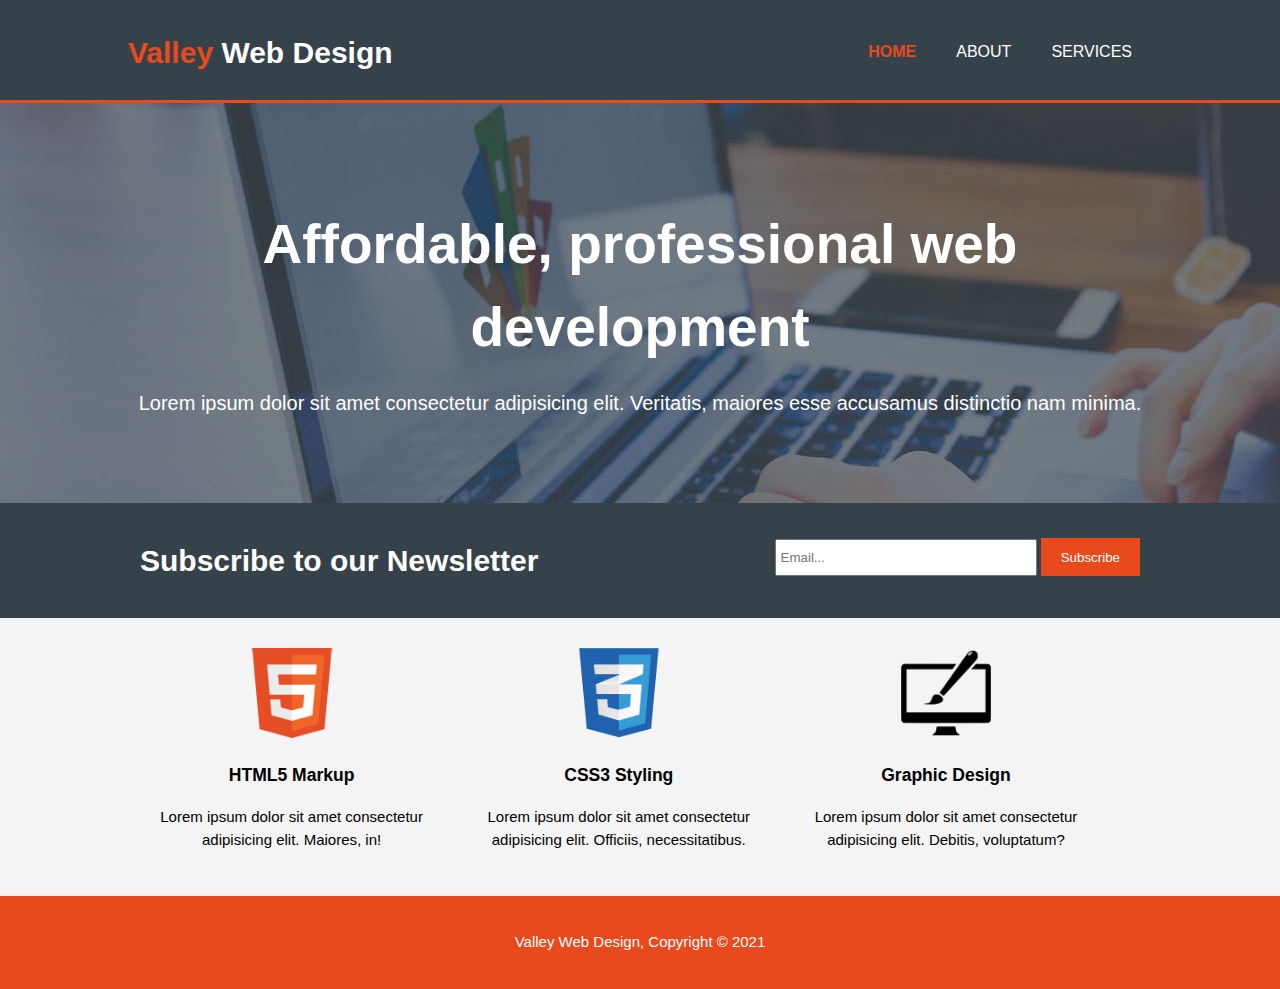
<file: index.html>
<!DOCTYPE html>
<html lang="en">
<head>
    <meta charset="UTF-8">
    <meta name="viewport" content="width=device-width, initial-scale=1.0">
    <meta name="description" content="Affordable, professional web design and development">
    <meta name="keywords" content="web design, web development, freelance">
    <meta name="author" content="Cody Valley">
    <title>Valley Web Design | Home</title>
    <link rel="stylesheet" href="./css/style.css">
</head>
<body>
    <header>
        <div class="container">
            <div id="branding">
                <h1><span class="highlight">Valley</span> Web Design</h1>
            </div>
            <nav>
                <ul>
                    <li class="current"><a href="index.html">Home</a></li>
                    <li><a href="about.html">About</a></li>
                    <li><a href="services.html">Services</a></li>
                </ul>
            </nav>
        </div>
    </header>

    <section id="showcase">
        <div class="container">
            <h1>Affordable, professional web development</h1>
            <p>Lorem ipsum dolor sit amet consectetur adipisicing elit. Veritatis, maiores esse accusamus distinctio nam minima.</p>
        </div>
    </section>

    <section id="newsletter">
        <div class="container">
            <h1>Subscribe to our Newsletter</h1>
            <form action="/">
                <input type="email" placeholder="Email...">
                <button type="submit" class="button_1">Subscribe</button>
            </form>
        </div>
    </section>

    <section id="boxes">
        <div class="container">
        <div class="box">
            <img src="./img/logo_html.png">
            <h3>HTML5 Markup</h3>
            <p>Lorem ipsum dolor sit amet consectetur adipisicing elit. Maiores, in!</p>
        </div>
        <div class="box">
            <img src="./img/logo_css.png">
            <h3>CSS3 Styling</h3>
            <p>Lorem ipsum dolor sit amet consectetur adipisicing elit. Officiis, necessitatibus.</p>
        </div>
        <div class="box">
            <img src="./img/logo_brush.png">
            <h3>Graphic Design</h3>
            <p>Lorem ipsum dolor sit amet consectetur adipisicing elit. Debitis, voluptatum?</p>
        </div>
        </div>
    </section>

    <footer>
        <p>Valley Web Design, Copyright &copy; 2021</p>
    </footer>
</body>
</html>
</file>
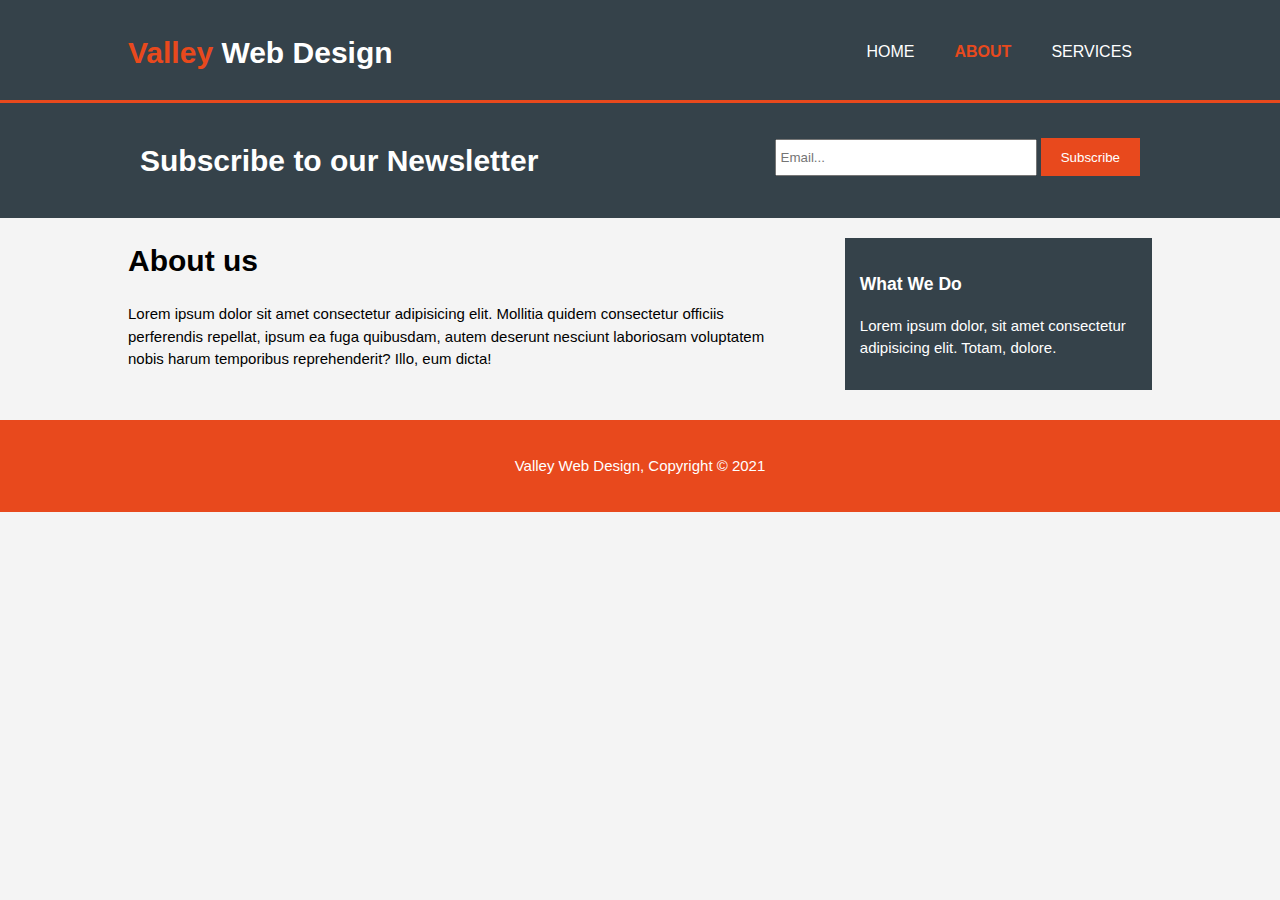
<file: about.html>
<!DOCTYPE html>
<html lang="en">
<head>
    <meta charset="UTF-8">
    <meta name="viewport" content="width=device-width, initial-scale=1.0">
    <meta name="description" content="Affordable, professional web design and development">
    <meta name="keywords" content="web design, web development, freelance">
    <meta name="author" content="Cody Valley">
    <title>Valley Web Design | About</title>
    <link rel="stylesheet" href="./css/style.css">
</head>
<body>
    <header>
        <div class="container">
            <div id="branding">
                <h1><span class="highlight">Valley</span> Web Design</h1>
            </div>
            <nav>
                <ul>
                    <li><a href="index.html">Home</a></li>
                    <li class="current"><a href="about.html">About</a></li>
                    <li><a href="services.html">Services</a></li>
                </ul>
            </nav>
        </div>
    </header>

    <section id="newsletter">
        <div class="container">
            <h1>Subscribe to our Newsletter</h1>
            <form action="/">
                <input type="email" placeholder="Email...">
                <button type="submit" class="button_1">Subscribe</button>
            </form>
        </div>
    </section>

    <section id="main">
        <div class="container">
            <article id="main-col">
                <h1 class="page-title">About us</h1>
                <p>Lorem ipsum dolor sit amet consectetur adipisicing elit. Mollitia quidem consectetur officiis perferendis repellat, ipsum ea fuga quibusdam, autem deserunt nesciunt laboriosam voluptatem nobis harum temporibus reprehenderit? Illo, eum dicta!
                </p>
            </article>
            <aside id="sidebar">
            <div class="dark">
                <h3>What We Do</h3>
                <p>Lorem ipsum dolor, sit amet consectetur adipisicing elit. Totam, dolore.</p>
            </div>
            </aside>

        </div>
    </section>

    <footer>
        <p>Valley Web Design, Copyright &copy; 2021</p>
    </footer>
</body>
</html>
</file>
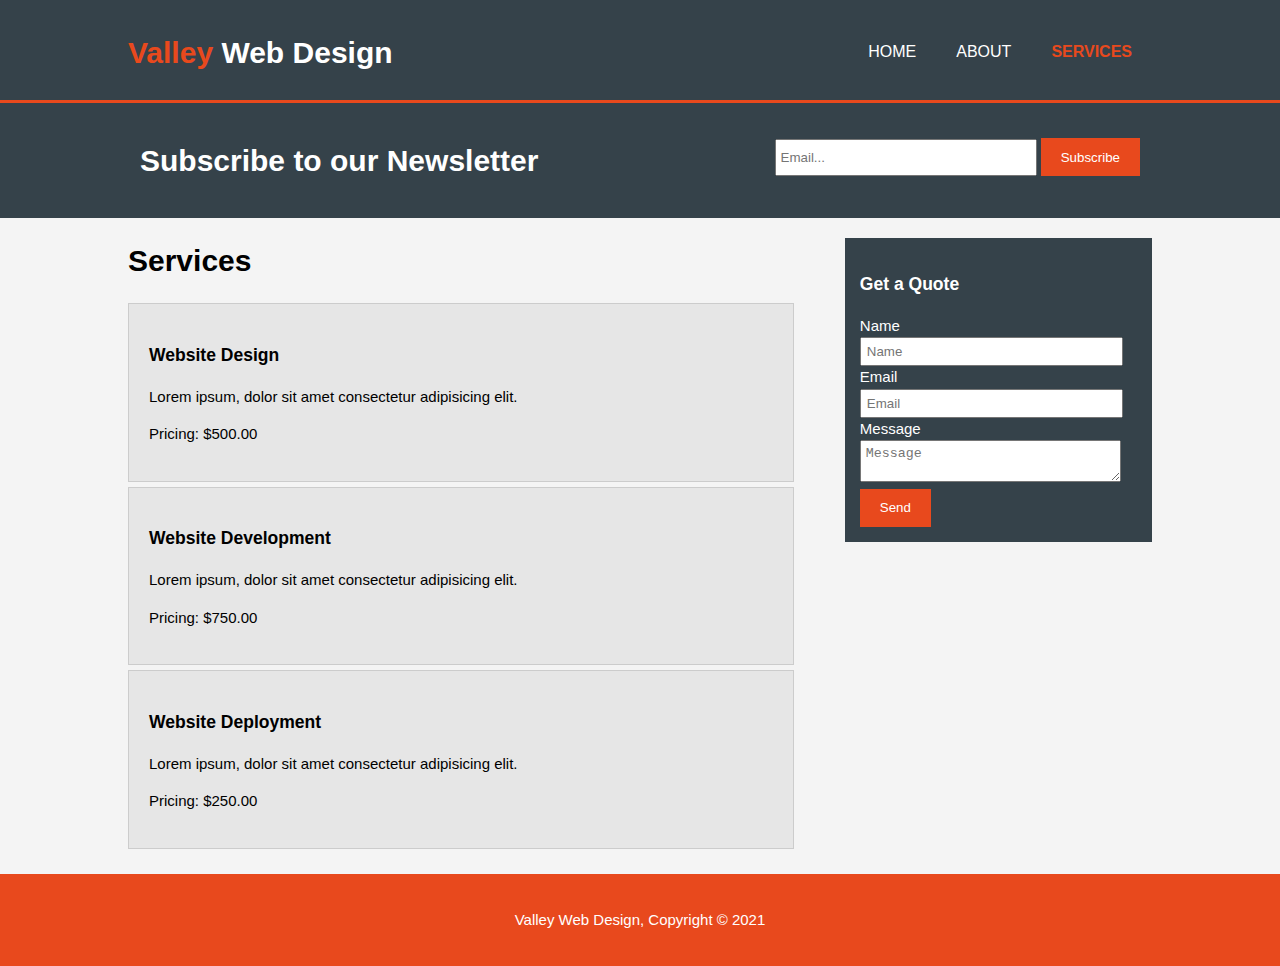
<file: services.html>
<!DOCTYPE html>
<html lang="en">
<head>
    <meta charset="UTF-8">
    <meta name="viewport" content="width=device-width, initial-scale=1.0">
    <meta name="description" content="Affordable, professional web design and development">
    <meta name="keywords" content="web design, web development, freelance">
    <meta name="author" content="Cody Valley">
    <title>Valley Web Design | Services</title>
    <link rel="stylesheet" href="./css/style.css">
</head>
<body>
    <header>
        <div class="container">
            <div id="branding">
                <h1><span class="highlight">Valley</span> Web Design</h1>
            </div>
            <nav>
                <ul>
                    <li><a href="index.html">Home</a></li>
                    <li><a href="about.html">About</a></li>
                    <li class="current"><a href="services.html">Services</a></li>
                </ul>
            </nav>
        </div>
    </header>

    <section id="newsletter">
        <div class="container">
            <h1>Subscribe to our Newsletter</h1>
            <form action="/">
                <input type="email" placeholder="Email...">
                <button type="submit" class="button_1">Subscribe</button>
            </form>
        </div>
    </section>

    <section id="main">
        <div class="container">
            <article id="main-col">
                <h1 class="page-title">Services</h1>
                <ul id="services">
                    <li>
                        <h3>Website Design</h3>
                        <p>Lorem ipsum, dolor sit amet consectetur adipisicing elit.</p>
                        <p>Pricing: $500.00</p>
                    </li>
                    <li>
                        <h3>Website Development</h3>
                        <p>Lorem ipsum, dolor sit amet consectetur adipisicing elit.</p>
                        <p>Pricing: $750.00</p>
                    </li>
                    <li>
                        <h3>Website Deployment</h3>
                        <p>Lorem ipsum, dolor sit amet consectetur adipisicing elit.</p>
                        <p>Pricing: $250.00</p>
                    </li>
                </ul>
            </article>
            <aside id="sidebar">
            <div class="dark">
                <h3>Get a Quote</h3>
                <form action="/" class="quote">
                    <div>
                        <label for="name">Name</label>
                        <input type="text" placeholder="Name">
                    </div>
                    <div>
                        <label for="email">Email</label>
                        <input type="text" placeholder="Email">
                    </div>
                    <div>
                        <label for="message">Message</label>
                        <textarea placeholder="Message"></textarea>
                    </div>
                    <button class="button_1" type="submit">Send</button>
                </form>
            </div>
            </aside>

        </div>
    </section>

    <footer>
        <p>Valley Web Design, Copyright &copy; 2021</p>
    </footer>
</body>
</html>
</file>
<file: css/style.css>
body {
    font: 15px/1.5 Arial, Helvetica, sans-serif;
    padding: 0;
    margin: 0;
    background-color: #F4F4F4;
}

/* Global */
.container {
    width: 80%;
    margin: auto;
    overflow: hidden;
}

ul {
    margin: 0;
    padding: 0;
}

.button_1 {
    height: 38px;
    background: #E8491D;
    color: #FFFFFF;
    border: none;
    padding-left: 20px;
    padding-right: 20px;
}

.dark {
    padding: 15px;
    background: #35424A;
    color: #FFFFFF;
    margin-top: 10px;
    margin-bottom: 10px;

}

/* Header */
header {
    background: #35424A;
    color: #FFFFFF;
    padding-top: 30px;
    min-height: 70px;
    border-bottom: #E8491D 3px solid;
}

header a {
    color: #FFFFFF;
    text-decoration: none;
    text-transform: uppercase;
    font-size: 16px;
}

header li {
    float: left;
    display: inline;
    padding: 0 20px 0 20px;
}

header #branding {
    float: left;
}

header #branding h1 {
    margin: 0;
}

header nav {
    float: right;
    margin-top: 10px;
}

header .highlight, header .current a {
    color: #E8491D;
    font-weight: bold;
}

header a:hover {
    color: #CCCCCC;
    font-weight: bold;
}

/* Showcase */
#showcase {
    min-height: 400px;
    background: url('../img/showcase.jpg') no-repeat 0 -400px;
    text-align: center;
    color: #FFFFFF;
}

#showcase h1 {
    margin-top: 100px;
    font-size: 55px;
    margin-bottom: 10px;
}

#showcase p {
    font-size: 20px;
}

/* Newsletter */
#newsletter {
    padding: 15px;
    color: #FFFFFF;
    background: #35424A;
}

#newsletter h1 {
    float: left;
}

#newsletter form {
    float: right;
    margin-top: 20px;
}

#newsletter input[type="email"] {
    padding: 4px;
    height: 25px;
    width: 250px;
}

/* Boxes */
#boxes {
    margin-top: 20px;
}

#boxes .box {
    float: left;
    width: 30%;
    padding: 10px;
    text-align: center;
}

#boxes .box img {
    width: 90px;
}

/* Sidebar */
aside#sidebar {
    float: right;
    width: 30%;
    margin-top: 10px;
}

aside#sidebar .quote input, aside#sidebar .quote textarea {
    width: 90%;
    padding: 5px;
}

/* Main-col */
article#main-col {
    float: left;
    width: 65%;
}

/* Services */
ul#services li {
    list-style: none;
    padding: 20px;
    border: #CCCCCC solid 1px;
    margin-bottom: 5px;
    background: #E6E6E6;
}

/* Footer */
footer {
    padding: 20px;
    margin-top: 20px;
    color: #FFFFFF;
    background-color: #E8491D;
    text-align: center;
}

/* Media Queries */
@media(max-width: 768px) {
    header #branding,
    header nav,
    header nav li,
    #newsletter h1,
    #newsletter form,
    #boxes .box,
    article#main-col,
    aside#sidebar {
        float: none;
        text-align: center;
        width: 100%;
    }

    header {
        padding-bottom: 20px;
    }

    #showcase h1 {
        margin-top: 40px;
    }

    #newsletter button,
    .quote button {
        display: block;
        width: 100%;
    }

    #newsletter form input[type="email"],
    .quote input, .quote textarea {
        width: 100%;
        margin-bottom: 5px;
    }
}
</file>
